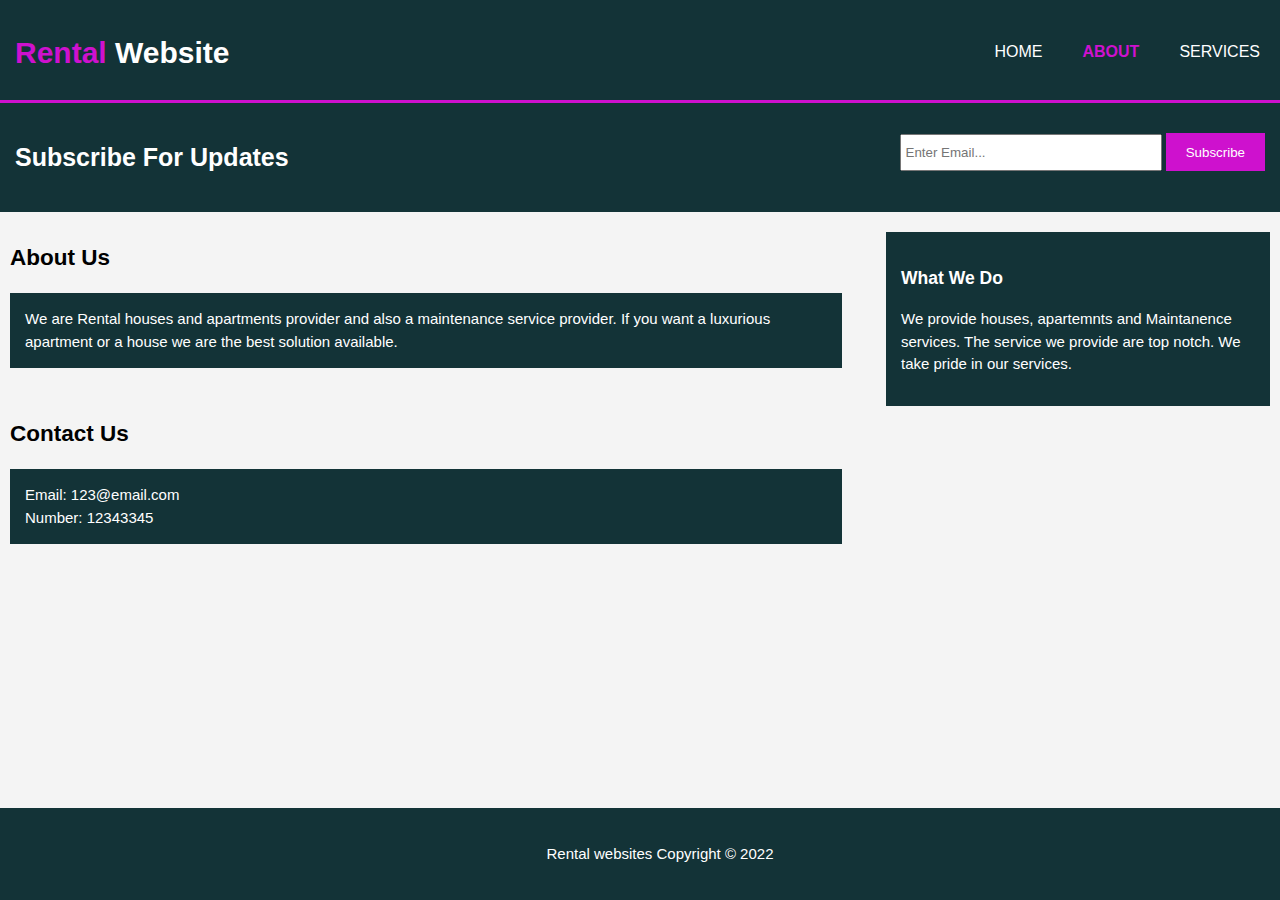
<file: html/about.html>
<!DOCTYPE html>
<html lang="en">
  <head>
    <meta charset="utf-8" />
    <meta name="viewport" content="width=device-width" />
    <meta name="description" content="Affordable and professional web design" />

    <meta name="author" content="Rental Systems" />
    <title>Rent Your Place</title>
    <link rel="stylesheet" href="../css/style.css" />
  </head>
  <body>
    <header>
      <div class="container">
        <div id="branding">
          <h1><span class="highlight">Rental</span> Website</h1>
        </div>
        <nav>
          <ul>
            <li><a href="../index.html">Home</a></li>
            <li class="current"><a href="about.html">About</a></li>
            <li><a href="services.html">Services</a></li>
          </ul>
        </nav>
      </div>
    </header>

    <section id="newsletter">
      <div class="container">
        <h2>Subscribe For Updates</h2>
        <form>
          <input type="email" placeholder="Enter Email..." />
          <button type="submit" class="button_1">Subscribe</button>
        </form>
      </div>
    </section>

    <div class="container">
      <article id="main-col">
        <h2 class="page-title">About Us</h2>
        <p class="dark">
          We are Rental houses and apartments provider and also a maintenance
          service provider. If you want a luxurious apartment or a house we are
          the best solution available.
        </p>
      </article>
      <aside id="sidebar">
        <div class="dark">
          <h3>What We Do</h3>
          <p>
            We provide houses, apartemnts and Maintanence services. The service
            we provide are top notch. We take pride in our services.
          </p>
        </div>
      </aside>
      <article id="main-col-2">
        <h2 class="page-title">Contact Us</h2>
        <p class="dark">
          Email: 123@email.com<br />
          Number: 12343345
        </p>
      </article>
    </div>

    <footer class="about-footer">
      <p>Rental websites Copyright &copy; 2022</p>
    </footer>
  </body>
</html>
</file>
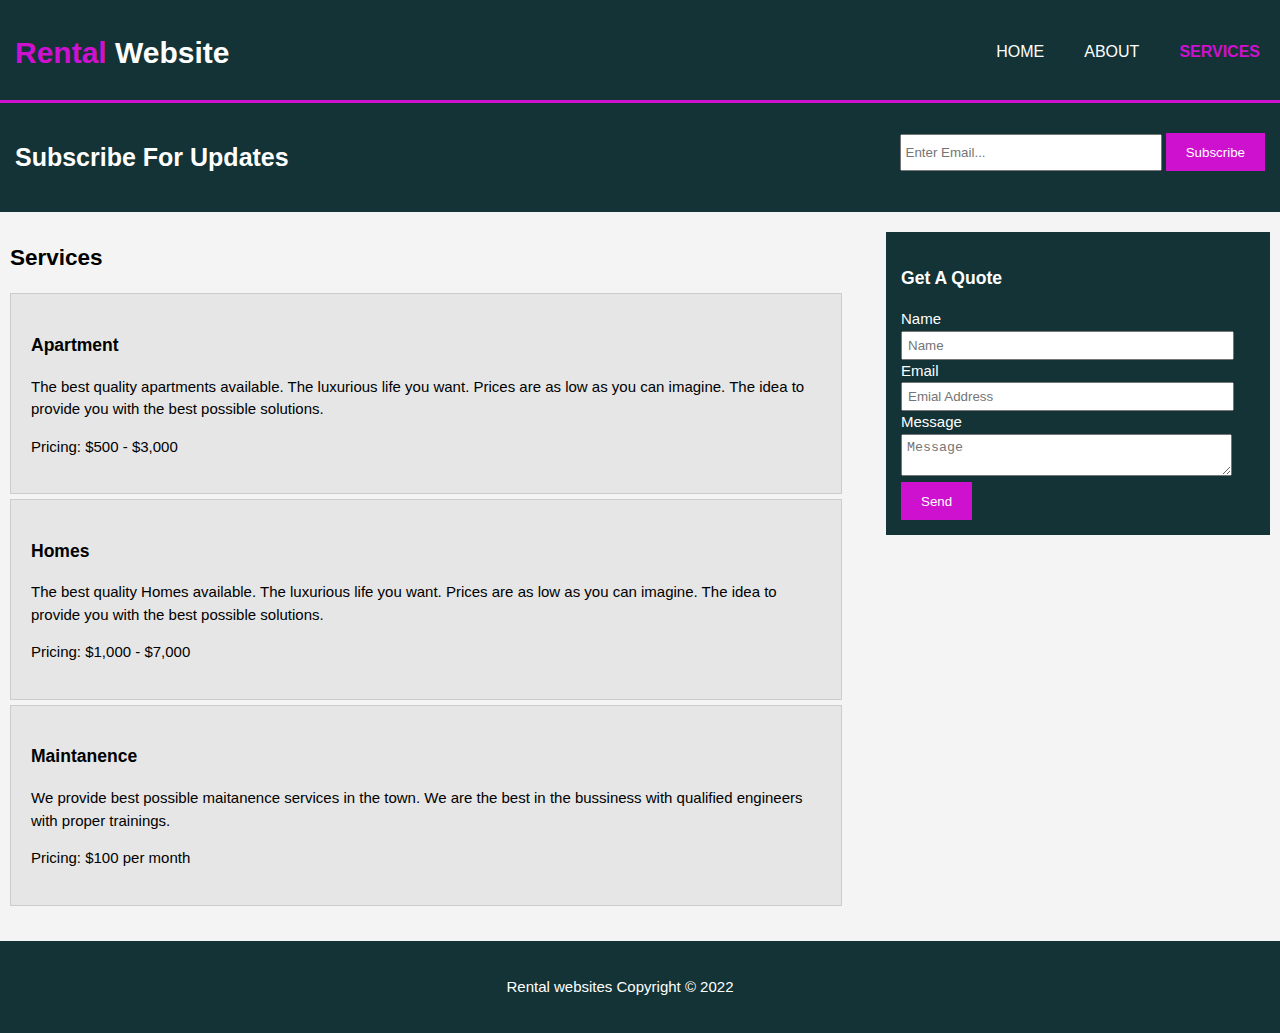
<file: html/services.html>
<!DOCTYPE html>
<html lang="en">
  <head>
    <meta charset="utf-8" />
    <meta name="viewport" content="width=device-width" />
    <meta name="description" content="Affordable and professional web design" />

    <meta name="author" content="Rental Systems" />
    <title>Rent Your Place</title>
    <link rel="stylesheet" href="../css/style.css" />
  </head>
  <body>
    <header>
      <div class="container">
        <div id="branding">
          <h1><span class="highlight">Rental</span> Website</h1>
        </div>
        <nav>
          <ul>
            <li><a href="../index.html">Home</a></li>
            <li><a href="about.html">About</a></li>
            <li class="current"><a href="services.html">Services</a></li>
          </ul>
        </nav>
      </div>
    </header>

    <section id="newsletter">
      <div class="container">
        <h2>Subscribe For Updates</h2>
        <form>
          <input type="email" placeholder="Enter Email..." />
          <button type="submit" class="button_1">Subscribe</button>
        </form>
      </div>
    </section>

    <div class="container">
      <article id="main-col">
        <h2 class="page-title">Services</h2>
        <ul id="services">
          <li>
            <h3>Apartment</h3>
            <p>
              The best quality apartments available. The luxurious life you
              want. Prices are as low as you can imagine. The idea to provide
              you with the best possible solutions.
            </p>
            <p>Pricing: $500 - $3,000</p>
          </li>
          <li>
            <h3>Homes</h3>
            <p>
              The best quality Homes available. The luxurious life you want.
              Prices are as low as you can imagine. The idea to provide you with
              the best possible solutions.
            </p>
            <p>Pricing: $1,000 - $7,000</p>
          </li>
          <li>
            <h3>Maintanence</h3>
            <p>
              We provide best possible maitanence services in the town. We are
              the best in the bussiness with qualified engineers with proper
              trainings.
            </p>
            <p>Pricing: $100 per month</p>
          </li>
        </ul>
      </article>

      <aside id="sidebar">
        <div class="dark">
          <h3>Get A Quote</h3>
          <form class="quote">
            <div>
              <label>Name</label><br />
              <input type="text" placeholder="Name" />
            </div>
            <div>
              <label>Email</label><br />
              <input type="email" placeholder="Emial Address" />
            </div>
            <div>
              <label>Message</label><br />
              <textarea placeholder="Message"></textarea>
            </div>
            <button class="button_1" type="submit">Send</button>
          </form>
        </div>
      </aside>
    </div>
    <footer>
      <p>Rental websites Copyright &copy; 2022</p>
    </footer>
  </body>
</html>
</file>
<file: css/style.css>
body {
  font: 15px/1.5 Arial, Helvetica, sans-serif;
  padding: 0;
  margin: 0;
  background-color: #f4f4f4;
}
::-webkit-scrollbar {
  display: none;
}

/* Global */
.container {
  width: 100%;
  overflow: hidden;
}

ul {
  margin: 0;
  padding: 0;
}

.button_1 {
  height: 38px;
  background: rgb(206, 17, 206);
  border: 0;
  padding-left: 20px;
  padding-right: 20px;
  color: #ffffff;
}

.dark {
  padding: 15px;
  background: #133337;
  color: #ffffff;
  margin-top: 10px;
  margin-bottom: 10px;
}

/* Header **/
header {
  background: #133337;
  color: #ffffff;
  padding-top: 30px;
  min-height: 70px;
  border-bottom: rgb(206, 17, 206) 3px solid;
}

header a {
  color: #ffffff;
  text-decoration: none;
  text-transform: uppercase;
  font-size: 16px;
}

header li {
  float: left;
  display: inline;
  padding: 0 20px 0 20px;
}

header #branding {
  float: left;
}

header #branding h1 {
  margin: 0;
  margin-left: 15px;
}

header nav {
  float: right;
  margin-top: 10px;
}

header .highlight,
header .current a {
  color: rgb(206, 17, 206);
  font-weight: bold;
}

header a:hover {
  color: #cccccc;
  font-weight: bold;
}

/* Showcase */

#showcase {
  /* background: url("../img/showcase.jpg") no-repeat 0 -400px; */
  position: relative;
  text-align: center;
  color: white;
  overflow: hidden;
}

.showcase-text {
  position: absolute;
  top: 13em;
  left: 0.1em;
  right: 0.1em;
}
#showcase h2 {
  margin-top: 100px;
  font-size: 55px;
  margin-bottom: 10px;
}

#showcase p {
  font-size: 20px;
}

/* arrow */
.img-arrow {
  width: 50px;
  animation: arrowBlink 2s infinite;
}
@keyframes arrowBlink {
  100% {
    opacity: 0;
  }
}

/* Newsletter */
#newsletter {
  padding: 15px;
  color: #ffffff;
  background: #133337;
}

#newsletter h2 {
  float: left;
  font-size: 25px;
}

#newsletter form {
  float: right;
  margin-top: 15px;
}

#newsletter input[type="email"] {
  padding: 4px;
  height: 25px;
  width: 250px;
}

/* Boxes */
#boxes {
  margin-top: 20px;
  margin-left: 40px;
}

#boxes .box {
  float: left;
  text-align: center;
  width: 30%;
  padding: 10px;
}

#boxes .box .apartment {
  width: 90px;
  height: 100px;
}
#boxes .box .house {
  width: 110px;
  height: 100px;
}
#boxes .box .maintanence {
  width: 110px;
  height: 100px;
}
/* Sidebar */
aside#sidebar {
  margin: 10px;
  float: right;
  width: 30%;
  margin-top: 10px;
}

aside#sidebar .quote input,
aside#sidebar .quote textarea {
  width: 90%;
  padding: 5px;
}

/* Main-col */
article#main-col {
  margin: 10px;
  float: left;
  width: 65%;
}
article#main-col-2 {
  margin: 10px;
  float: left;
  width: 65%;
}
/* Services */
ul#services li {
  list-style: none;
  padding: 20px;
  border: #cccccc solid 1px;
  margin-bottom: 5px;
  background: #e6e6e6;
}

footer {
  width: 100%;
  padding: 20px;
  margin-top: 20px;
  color: #ffffff;
  background-color: #133337;
  text-align: center;
  float: inline-end;
}
.about-footer {
  position: fixed;
  bottom: 0;
  width: 100%;
  padding: 20px;
  margin-top: 20px;
  color: #ffffff;
  background-color: #133337;
  text-align: center;
  float: inline-end;
}
/* Media Queries */
@media (max-width: 768px) {
  header #branding,
  header nav,
  header nav li,
  #newsletter h1,
  #newsletter form,
  #boxes .box,
  article#main-col,
  aside#sidebar {
    float: none;
    text-align: center;
    width: 100%;
  }

  header {
    padding-bottom: 20px;
  }

  #showcase h2 {
    margin-top: 40px;
  }

  #newsletter button,
  .quote button {
    display: block;
    width: 100%;
  }

  #newsletter form input[type="email"],
  .quote input,
  .quote textarea {
    width: 100%;
    margin-bottom: 5px;
  }
}
</file>
